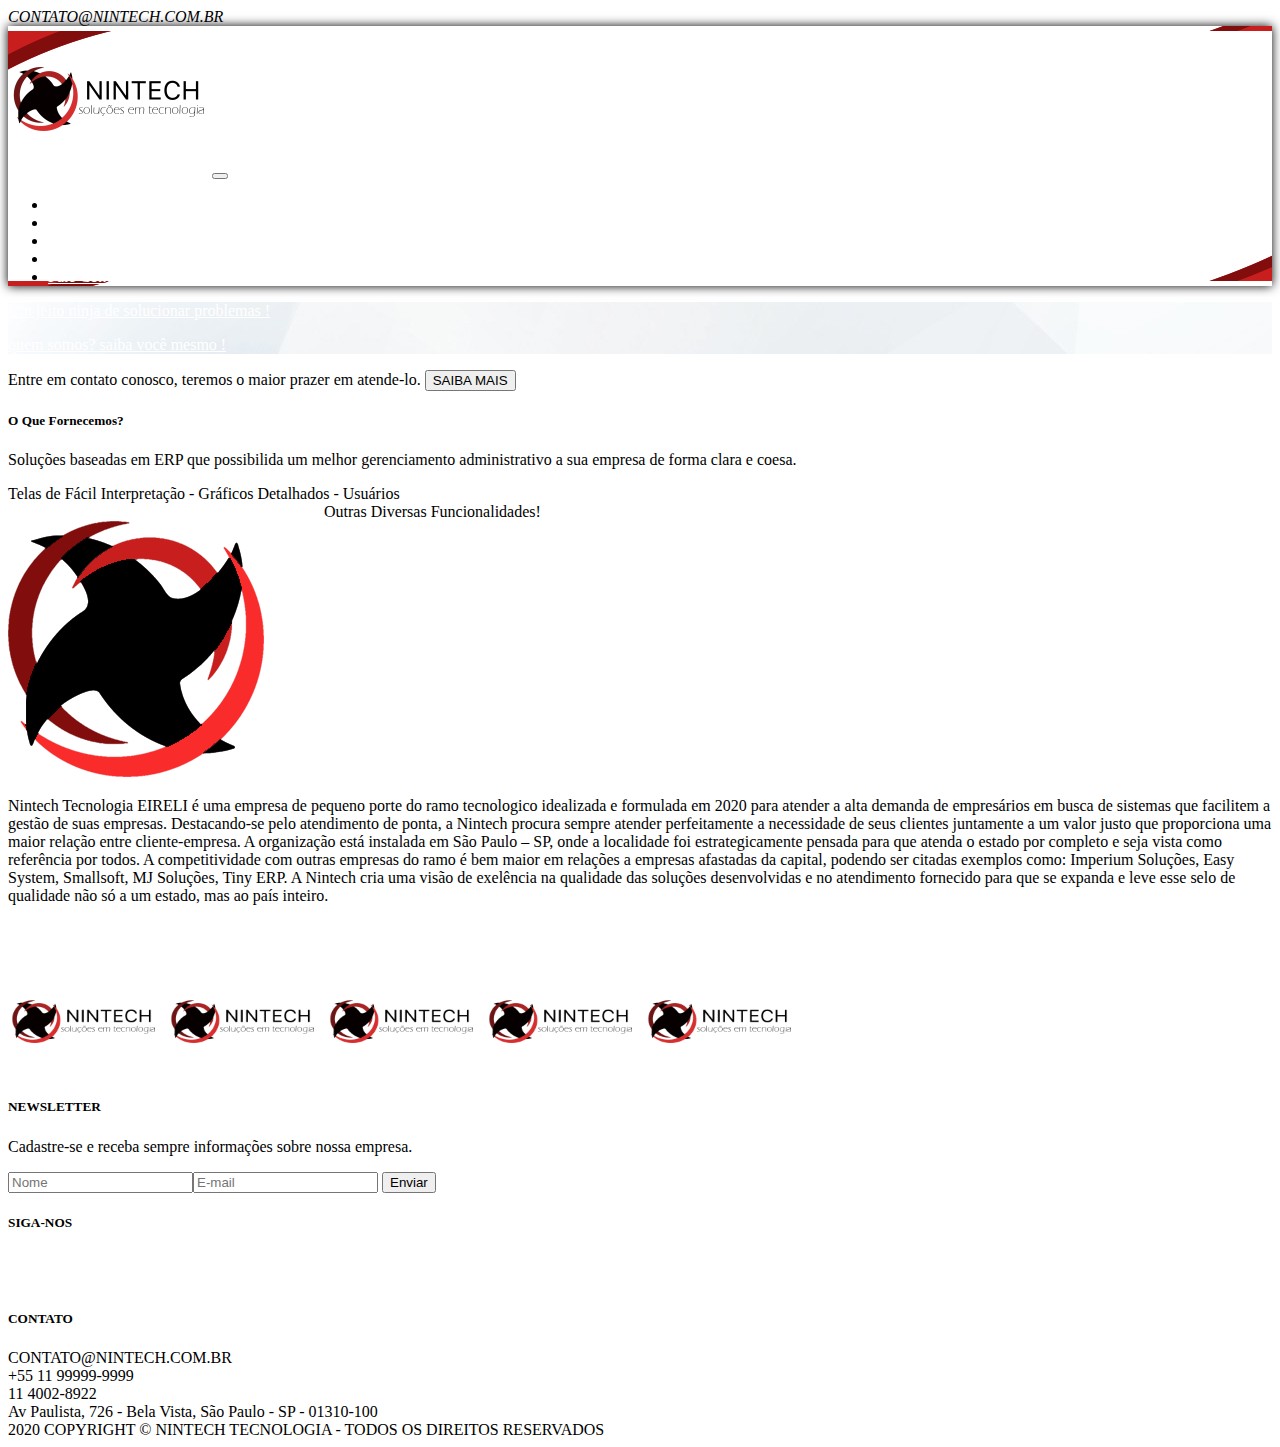
<file: index.html>
<!doctype html>
<html lang="pt-br">

<head>
    <!-- Required meta tags -->
    <meta charset="utf-8">
    <meta name="viewport" content="width=device-width, initial-scale=1, shrink-to-fit=no">

    <!-- Bootstrap CSS -->
    <link rel="stylesheet" href="https://stackpath.bootstrapcdn.com/bootstrap/4.5.0/css/bootstrap.min.css" integrity="sha384-9aIt2nRpC12Uk9gS9baDl411NQApFmC26EwAOH8WgZl5MYYxFfc+NcPb1dKGj7Sk" crossorigin="anonymous">

    <!-- Font Awesome -->
    <link rel="stylesheet" href="https://use.fontawesome.com/releases/v5.3.1/css/all.css" integrity="sha384-mzrmE5qonljUremFsqc01SB46JvROS7bZs3IO2EmfFsd15uHvIt+Y8vEf7N7fWAU" crossorigin="anonymous">

    <!-- HTML5Shiv -->
    <!--[if lt IE 9]>
      <script src="https://oss.maxcdn.com/html5shiv/3.7.2/html5shiv.min.js"></script>
    <![endif]-->

    <!-- Estilo customizado -->
    <link rel="stylesheet" type="text/css" href="css/style.css">

    <title>Nintech - Soluções em Tecnologia</title>
    <link rel="icon" href="img/LogoMin.png">
</head>

<body>

    <header>
        <div class="bg-dark text-white">
            <div class="container d-flex">
                <span class="">
                    <i class="fas fa-envelope fa-lg"></i>
                    <i>CONTATO@NINTECH.COM.BR</i>
                </span>

                <span class="ml-auto">
                    <a target="_blank" href="https://www.facebook.com" class="text-white"><i class="fab fa-facebook fa-lg"></i></a>
                    <a target="_blank" href="https://www.instagram.com" class="text-white"><i class="fab fa-instagram fa-lg"></i></a>
                    <a target="_blank" href="https://www.whatsapp.com" class="text-white"><i class="fab fa-whatsapp fa-lg"></i></a>
                </span>
            </div>
        </div>
        <nav class="navbar navbar-expand-sm navbar-light bg-nintech">

            <div class="container">

                <a href="index.html">
                    <img src="img/Logo.png" width="200">
                </a>

                <button class="navbar-toggler" data-toggle="collapse" data-target="#nav-principal">
                    <span class="navbar-toggler-icon"></span>
                </button>

                <div class="collapse navbar-collapse" id="nav-principal">
                    <ul class="navbar-nav ml-auto">
                        <li class="nav-item">
                            <a href="index.html" class="nav-link">Home</a>
                        </li>
                        <li class="nav-item">
                            <a href="clientes.html" class="nav-link">Clientes</a>
                        </li>
                        <li class="nav-item">
                            <a href="produtos.html" class="nav-link">Produtos</a>
                        </li>
                        <li class="nav-item">
                            <a href="quemsomos.html" class="nav-link">Quem Somos</a>
                        </li>
                        <li class="nav-item">
                            <a href="faleconosco.html" class="nav-link">Fale Conosco</a>
                        </li>
                    </ul>
                </div>

            </div>

        </nav>
    </header>
    <section>
        <div id="carousel-controles" class=" carousel slide bg-custom" data-ride="carousel">

            <div class="carousel-inner container ">
                <div class="carousel-item active "><a href="#jeitoninja">

                        <div class="text-center m-5">
                            <i class="fas fa-user-ninja fa-5x d-inline text-dark "></i>
                            <p class="text-dark font-italic text-uppercase">Um jeito ninja de solucionar problemas !</p>
                        </div>
                    </a>
                </div>



                <div class="carousel-item">
                    <div class=" text-center m-5"><a href="quemsomos.html">
                            <i class="fas fa-lightbulb fa-5x d-inline text-dark"></i>
                            <p class="text-dark font-italic text-uppercase">quem somos? saiba você mesmo !</p>
                        </a></div>
                </div>

            </div>
            <a href="#carousel-controles" class="carousel-control-prev" data-slide="prev">
                <span class="carousel-control-prev-icon btn btn-primary"></span>
            </a>
            <a href="#carousel-controles" class="carousel-control-next" data-slide="next">
                <span class="carousel-control-next-icon btn btn-primary"></span>
            </a>
        </div>
    </section>

    <section>
        <div class="bg-primary">
            <div class="container bg-primary">
                <div class="row">
                    <div class="col-md-10 m-3">
                        <div class="d-inline text-white font-weight-bold font-italic m-3">
                            Entre em contato conosco, teremos o maior prazer em atende-lo.
                            <span class="ml-5">
                                <a href="faleconosco.html"><button class="btn btn-outline-warning btn-sm float-right">SAIBA MAIS</button></a>
                            </span>
                        </div>
                    </div>
                </div>
            </div>
        </div>

    </section>

    <section>
        <div class="container">
            <div class="row mt-5 mb-5">
                <a name="jeitoninja" id="jeitoninja"></a>
                <div class="col-md-6">
                    <h5 class="display-4">O Que Fornecemos?</h5>
                    <p class="font-italic">Soluções baseadas em ERP que possibilida um melhor gerenciamento administrativo a sua empresa de forma clara e coesa.</p>
                    <span class="font-weight-bold"><i class="far fa-window-maximize mr-1"></i>Telas de Fácil Interpretação</span> -
                    <span class="font-weight-bold"><i class="fas fa-chart-bar mr-1"></i>Gráficos Detalhados</span> -
                    <span class="font-weight-bold"><i class="fas fa-address-card mr-1"></i>Usuários</span>
                    <br>
                    <span style="position: relative; left: 25%;"><i class="fas fa-medal mr-1"></i>Outras Diversas Funcionalidades!</span>
                </div>
                <div class="col-md-6 d-inline">
                    <i class="fas fa-money-check-alt fa-10x float-right m-5"></i>
                </div>
            </div>
        </div>
    </section>

    <section>
        <div class="container">
            <div class="row" id="box-anim">
                <div class="col-md-6">
                    <img src="img/LogoMin.png" class="ml-5 mt-4">
                </div>
                <div class="col-md-6">
                    <p class="text-justify font-italic">Nintech Tecnologia EIRELI é uma empresa de pequeno porte do ramo tecnologico idealizada e formulada em 2020 para atender a alta demanda de empresários em busca de sistemas que facilitem a gestão de suas empresas. Destacando-se pelo atendimento de ponta, a Nintech procura sempre atender perfeitamente a necessidade de seus clientes juntamente a um valor justo que proporciona uma maior relação entre cliente-empresa.
                        A organização está instalada em São Paulo – SP, onde a localidade foi estrategicamente pensada para que atenda o estado por completo e seja vista como referência por todos. A competitividade com outras empresas do ramo é bem maior em relações a empresas afastadas da capital, podendo ser citadas exemplos como: Imperium Soluções, Easy System, Smallsoft, MJ Soluções, Tiny ERP.
                        A Nintech cria uma visão de exelência na qualidade das soluções desenvolvidas e no atendimento fornecido para que se expanda e leve esse selo de qualidade não só a um estado, mas ao país inteiro.</p>
                </div>
            </div>
        </div>
    </section>

    <section>
        <div class="row d-inline">
            <div class="container">
                <div class="col">
                    <a href="clientes.html">
                        <h2 style="border-bottom: 1px solid" class="text-dark">Clientes</h2>
                    </a>
                    <div class="d">
                        <a href="clientes.html#cliente1"><img src="img/Logo.png" class="cliente"></a>
                        <a href="clientes.html#cliente2"><img src="img/Logo.png" class="cliente"></a>
                        <a href="clientes.html#cliente3"><img src="img/Logo.png" class="cliente"></a>
                        <a href="clientes.html#cliente4"><img src="img/Logo.png" class="cliente"></a>
                        <a href="clientes.html#cliente5"><img src="img/Logo.png" class="cliente"></a>

                    </div>
                </div>
            </div>
        </div>
    </section>

    <footer class="bg-dark text-white">
        <div class="container">

            <div class="row pt-3 pb-3">
                <div class="col-md-4">
                    <h5 class="text-center">NEWSLETTER</h5>
                    <p class="mb-0">Cadastre-se e receba sempre informações sobre nossa empresa.</p>
                    <form class="form-group">
                        <input type="text" class="form-control " placeholder="Nome" required><input type="email" class="form-control mt-1" placeholder="E-mail" required>
                        <button class="btn btn-primary d-block mt-2 pr-3 pl-3">
                            Enviar
                        </button>
                    </form>
                </div>
                <div class="col-md-4 text-center">
                    <h5 class="">SIGA-NOS</h5>

                    <a target="_blank" href="https://www.twitter.com">
                        <i class="fab fa-twitter fa-4x mr-3 ml-3"></i>
                    </a>
                    <a target="_blank" href="https://www.instagram.com">
                        <i class="fab fa-instagram fa-4x mr-2"></i>
                    </a>
                    <a target="_blank" href="https://www.youtube.com">
                        <i class="fab fa-youtube fa-4x "></i>
                    </a>
                    <br>
                    <br>
                    <a target="_blank" href="https://www.google.com">
                        <i class="fab fa-google-plus-g fa-4x ml-3"></i>
                    </a>
                    <a target="_blank" href="https://www.facebook.com">
                        <i class="fab fa-facebook fa-4x mr-2"></i>
                    </a>
                    <a target="_blank" href="index.html">
                        <i class="fas fa-home fa-4x"></i>
                    </a>
                </div>
                <div class="col-md-4">
                    <h5 class="text-center">CONTATO</h5>
                    <div class="ml-4">
                        <i class="fas fa-envelope fa-lg"></i>
                        CONTATO@NINTECH.COM.BR
                        <br>
                        <i class="fab fa-whatsapp fa-lg"></i>
                        +55 11 99999-9999
                        <br>
                        <i class="fas fa-phone"></i>
                        11 4002-8922
                        <br>
                        <i class="fas fa-map-marker"></i>
                        Av Paulista, 726 - Bela Vista,
                        São Paulo - SP - 01310-100
                    </div>
                </div>

                <span class="ml-auto mr-auto">2020 COPYRIGHT &copy; NINTECH TECNOLOGIA - TODOS OS DIREITOS RESERVADOS</span>

            </div>
        </div>

    </footer>










    <!-- jQuery first, then Popper.js, then Bootstrap JS -->
    <script src="https://code.jquery.com/jquery-3.5.1.slim.min.js" integrity="sha384-DfXdz2htPH0lsSSs5nCTpuj/zy4C+OGpamoFVy38MVBnE+IbbVYUew+OrCXaRkfj" crossorigin="anonymous"></script>
    <script src="https://cdn.jsdelivr.net/npm/popper.js@1.16.0/dist/umd/popper.min.js" integrity="sha384-Q6E9RHvbIyZFJoft+2mJbHaEWldlvI9IOYy5n3zV9zzTtmI3UksdQRVvoxMfooAo" crossorigin="anonymous"></script>
    <script src="https://stackpath.bootstrapcdn.com/bootstrap/4.5.0/js/bootstrap.min.js" integrity="sha384-OgVRvuATP1z7JjHLkuOU7Xw704+h835Lr+6QL9UvYjZE3Ipu6Tp75j7Bh/kR0JKI" crossorigin="anonymous"></script>
</body>

</html>
</file>
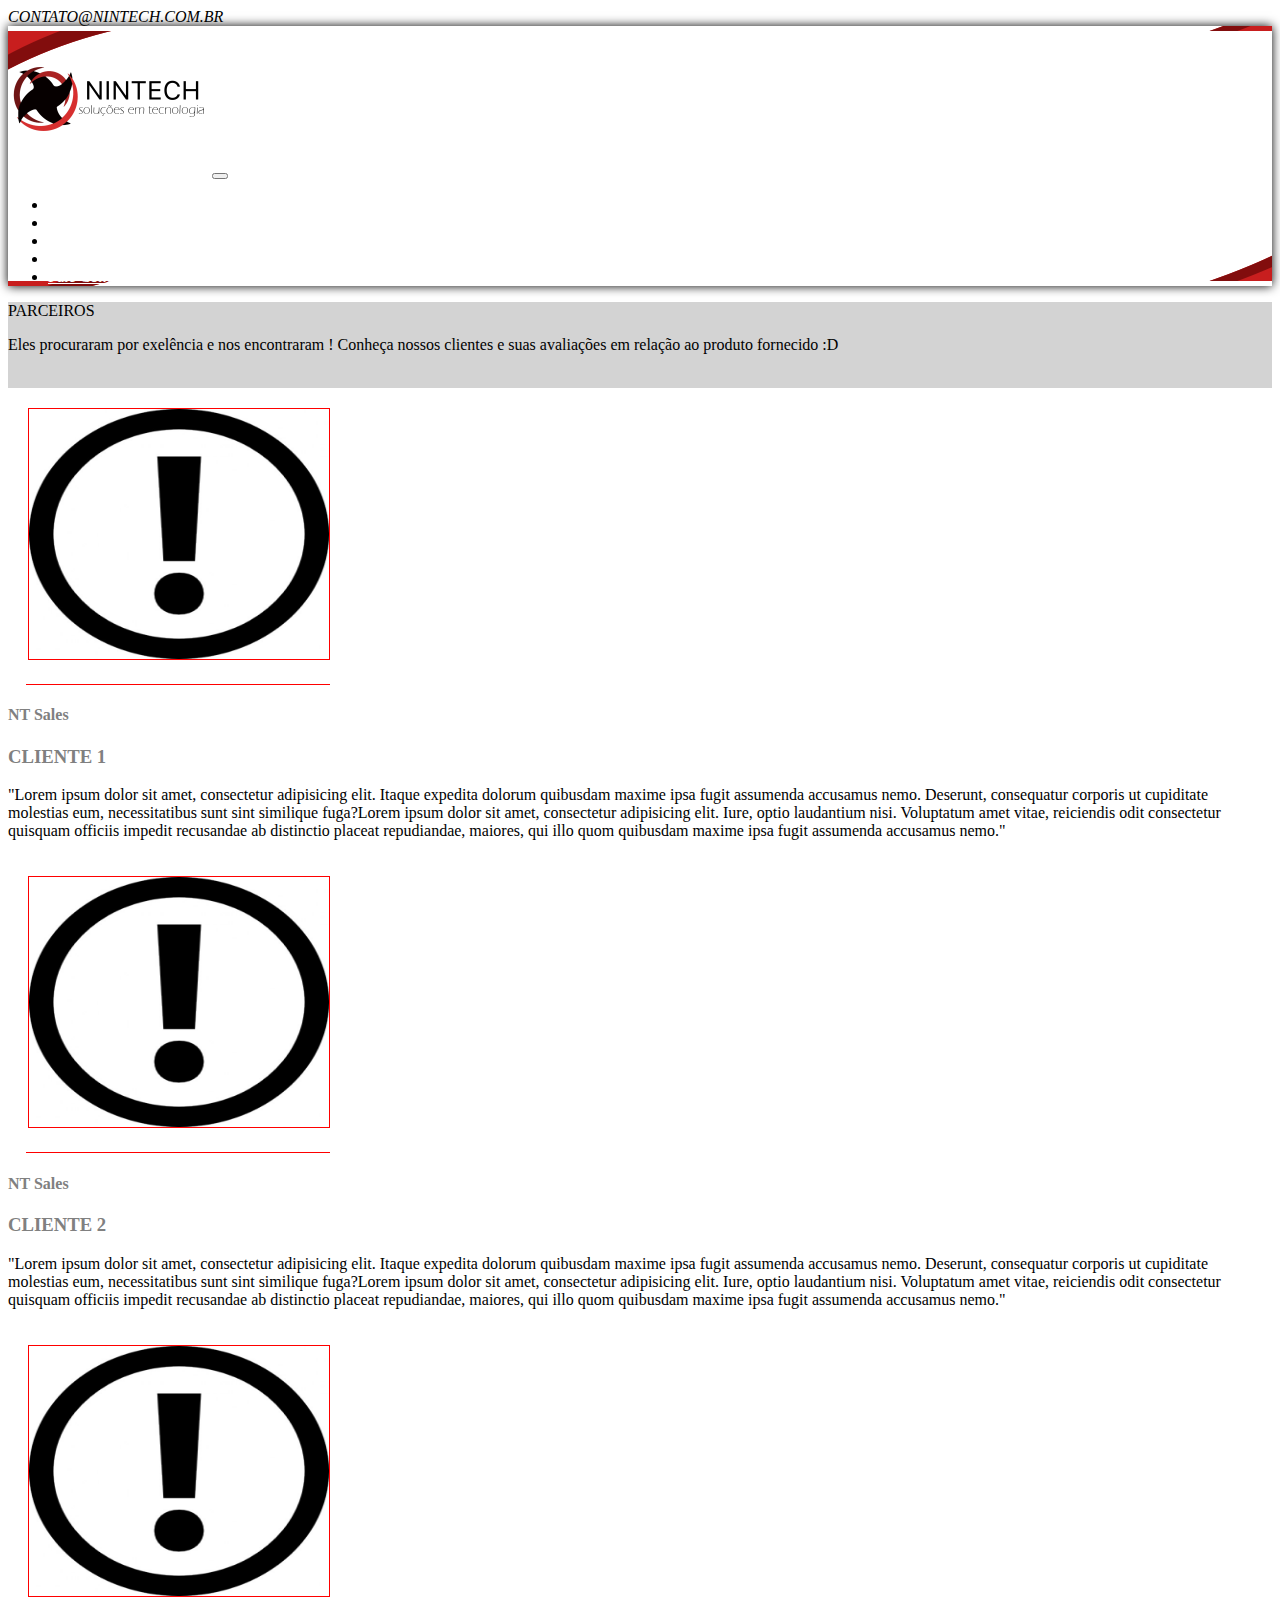
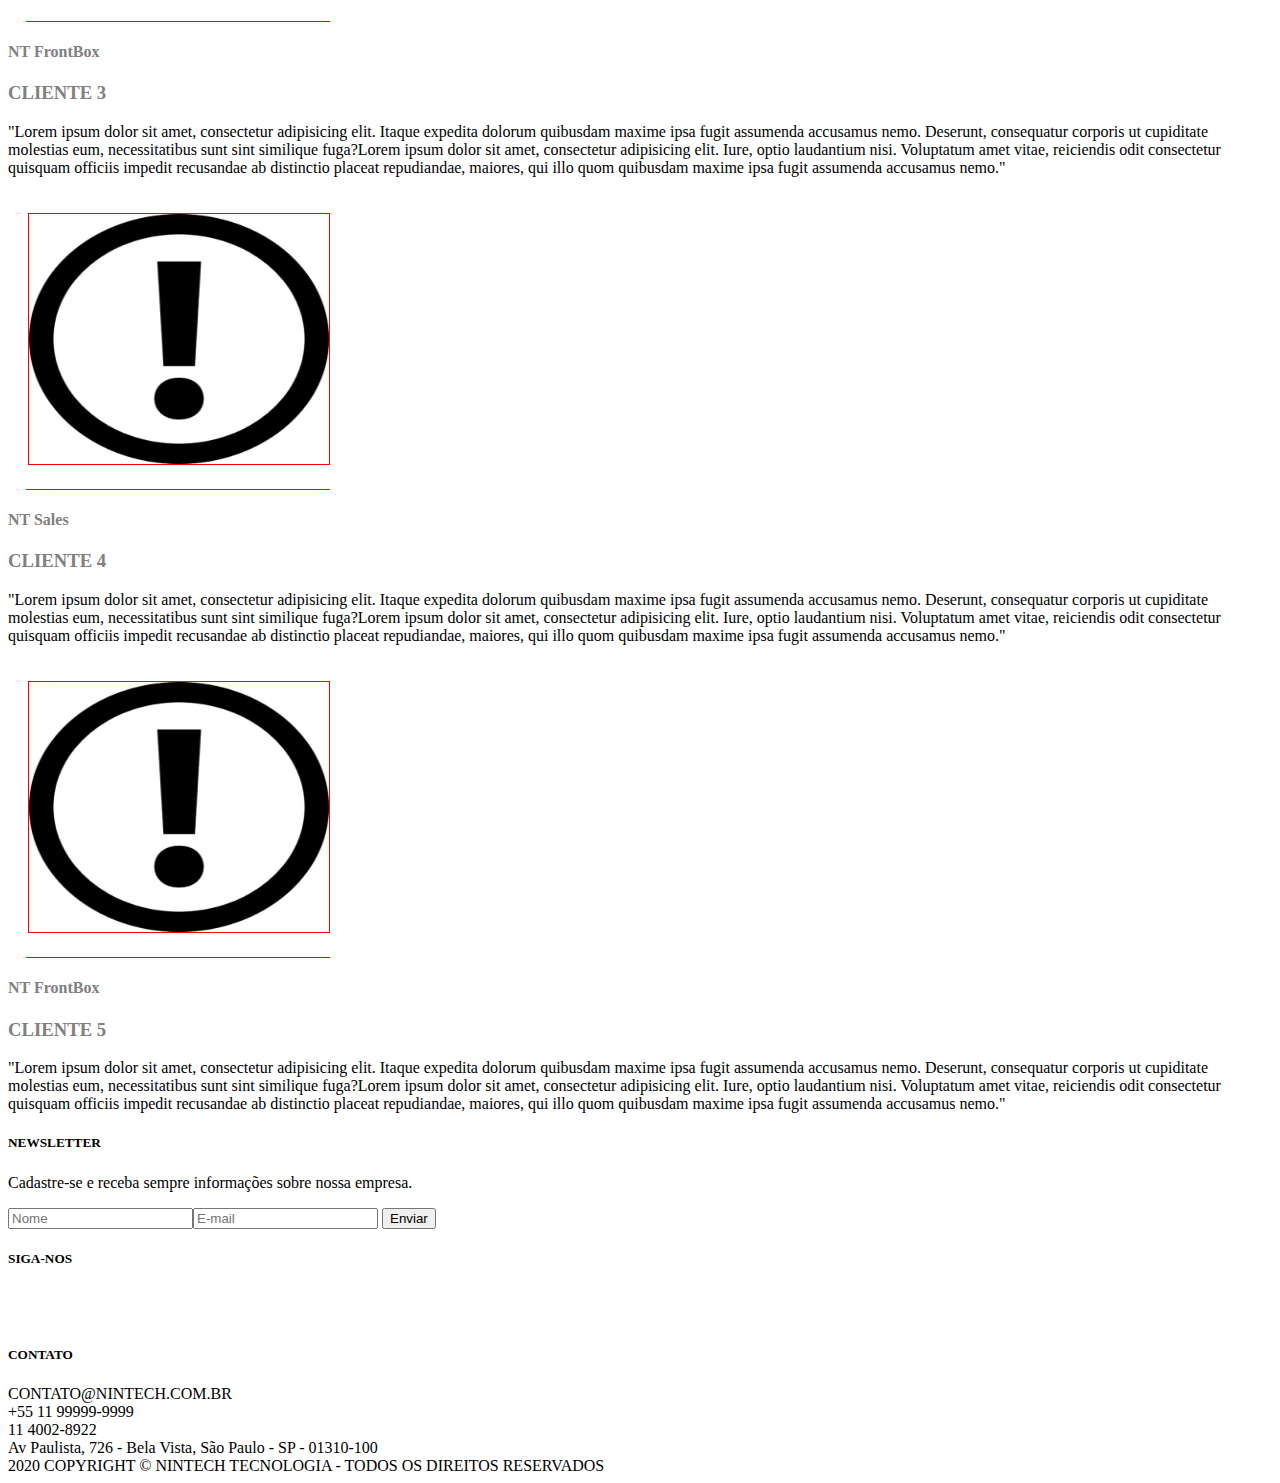
<file: clientes.html>
<!doctype html>
<html lang="pt-br">

<head>
    <!-- Required meta tags -->
    <meta charset="utf-8">
    <meta name="viewport" content="width=device-width, initial-scale=1, shrink-to-fit=no">

    <!-- Bootstrap CSS -->
    <link rel="stylesheet" href="https://stackpath.bootstrapcdn.com/bootstrap/4.5.0/css/bootstrap.min.css" integrity="sha384-9aIt2nRpC12Uk9gS9baDl411NQApFmC26EwAOH8WgZl5MYYxFfc+NcPb1dKGj7Sk" crossorigin="anonymous">

    <!-- Font Awesome -->
    <link rel="stylesheet" href="https://use.fontawesome.com/releases/v5.3.1/css/all.css" integrity="sha384-mzrmE5qonljUremFsqc01SB46JvROS7bZs3IO2EmfFsd15uHvIt+Y8vEf7N7fWAU" crossorigin="anonymous">

    <!-- HTML5Shiv -->
    <!--[if lt IE 9]>
      <script src="https://oss.maxcdn.com/html5shiv/3.7.2/html5shiv.min.js"></script>
    <![endif]-->

    <!-- Estilo customizado -->
    <link rel="stylesheet" type="text/css" href="css/style.css">

    <title>Nintech - Soluções em Tecnologia</title>
    <link rel="icon" href="img/LogoMin.png">
</head>

<body>

    <header>
        <div class="bg-dark text-white">
            <div class="container d-flex">
                <span class="">
                    <i class="fas fa-envelope fa-lg"></i>
                    <i>CONTATO@NINTECH.COM.BR</i>
                </span>

                <span class="ml-auto">
                    <a target="_blank" href="https://www.facebook.com" class="text-white"><i class="fab fa-facebook fa-lg"></i></a>
                    <a target="_blank" href="https://www.instagram.com" class="text-white"><i class="fab fa-instagram fa-lg"></i></a>
                    <a target="_blank" href="https://www.whatsapp.com" class="text-white"><i class="fab fa-whatsapp fa-lg"></i></a>
                </span>
            </div>
        </div>
        <nav class="navbar navbar-expand-sm navbar-light bg-nintech">

            <div class="container">

                <a href="index.html">
                    <img src="img/Logo.png" width="200">
                </a>

                <button class="navbar-toggler" data-toggle="collapse" data-target="#nav-principal">
                    <span class="navbar-toggler-icon"></span>
                </button>

                <div class="collapse navbar-collapse" id="nav-principal">
                    <ul class="navbar-nav ml-auto">
                        <li class="nav-item">
                            <a href="index.html" class="nav-link">Home</a>
                        </li>
                        <li class="nav-item">
                            <a href="clientes.html" class="nav-link">Clientes</a>
                        </li>
                        <li class="nav-item">
                            <a href="produtos.html" class="nav-link">Produtos</a>
                        </li>
                        <li class="nav-item">
                            <a href="quemsomos.html" class="nav-link">Quem Somos</a>
                        </li>
                        <li class="nav-item">
                            <a href="faleconosco.html" class="nav-link">Fale Conosco</a>
                        </li>
                    </ul>
                </div>

            </div>

        </nav>
    </header>
    <section>
        <div class="d-block">
            <div class="" style="background: lightgray;">
                <p class="display-4 text-white font-weight-bold text-center">PARCEIROS</p>
                <p class="text-white text-center font-italic">Eles procuraram por exelência e nos encontraram ! Conheça nossos clientes e suas avaliações em relação ao produto fornecido :D</p>
                <br>
            </div>
        </div>
    </section>
    <section class="container">
        <div class="row" id="clientes">
            <a name="cliente1" id="cliente1"></a>
            <div class="col-md-5">
                <a target="_blank" href="">
                    <img src="img/esclamacao.jpg" width="400px;" height="250px;">
                </a>
                <div class="borda"></div>
                <div class="ml-3 text-warning">

                    <i class="fas fa-star"></i><i class="fas fa-star"></i><i class="fas fa-star"></i><i class="fas fa-star"></i><i class="fas fa-star"></i>


                    <h4 class="cinza">NT Sales</h4>
                </div>


            </div>
            <div class="col-xl-7">
                <h3 class="cinza mt-5">CLIENTE 1</h3>
                <p class="font-italic">"Lorem ipsum dolor sit amet, consectetur adipisicing elit. Itaque expedita dolorum quibusdam maxime ipsa fugit assumenda accusamus nemo. Deserunt, consequatur corporis ut cupiditate molestias eum, necessitatibus sunt sint similique fuga?Lorem ipsum dolor sit amet, consectetur adipisicing elit. Iure, optio laudantium nisi. Voluptatum amet vitae, reiciendis odit consectetur quisquam officiis impedit recusandae ab distinctio placeat repudiandae, maiores, qui illo quom quibusdam maxime ipsa fugit assumenda accusamus nemo."</p>

            </div>
        </div>
        <div class="row" id="clientes">
            <a name="cliente2" id="cliente2"></a>
            <div class="col-md-5">
                <a target="_blank" href="">
                    <img src="img/esclamacao.jpg" width="400px;" height="250px;">
                </a>
                <div class="borda"></div>
                <div class="ml-3 text-warning">

                    <i class="fas fa-star"></i><i class="fas fa-star"></i><i class="fas fa-star"></i><i class="fas fa-star"></i><i class="fas fa-star"></i>


                    <h4 class="cinza">NT Sales</h4>
                </div>


            </div>
            <div class="col-xl-7">
                <h3 class="cinza mt-5">CLIENTE 2</h3>
                <p class="font-italic">"Lorem ipsum dolor sit amet, consectetur adipisicing elit. Itaque expedita dolorum quibusdam maxime ipsa fugit assumenda accusamus nemo. Deserunt, consequatur corporis ut cupiditate molestias eum, necessitatibus sunt sint similique fuga?Lorem ipsum dolor sit amet, consectetur adipisicing elit. Iure, optio laudantium nisi. Voluptatum amet vitae, reiciendis odit consectetur quisquam officiis impedit recusandae ab distinctio placeat repudiandae, maiores, qui illo quom quibusdam maxime ipsa fugit assumenda accusamus nemo."</p>

            </div>
        </div>
        <div class="row" id="clientes">
            <a name="cliente3" id="cliente3"></a>
            <div class="col-md-5">
                <a target="_blank" href="">
                    <img src="img/esclamacao.jpg" width="400px;" height="250px;">
                </a>
                <div class="borda"></div>
                <div class="ml-3 text-warning">

                    <i class="fas fa-star"></i><i class="fas fa-star"></i><i class="fas fa-star"></i><i class="fas fa-star"></i><i class="fas fa-star"></i>


                    <h4 class="cinza">NT FrontBox</h4>
                </div>


            </div>
            <div class="col-xl-7">
                <h3 class="cinza mt-5">CLIENTE 3</h3>
                <p class="font-italic">"Lorem ipsum dolor sit amet, consectetur adipisicing elit. Itaque expedita dolorum quibusdam maxime ipsa fugit assumenda accusamus nemo. Deserunt, consequatur corporis ut cupiditate molestias eum, necessitatibus sunt sint similique fuga?Lorem ipsum dolor sit amet, consectetur adipisicing elit. Iure, optio laudantium nisi. Voluptatum amet vitae, reiciendis odit consectetur quisquam officiis impedit recusandae ab distinctio placeat repudiandae, maiores, qui illo quom quibusdam maxime ipsa fugit assumenda accusamus nemo."</p>

            </div>
        </div>
        <div class="row" id="clientes">
            <a name="cliente4" id="cliente4"></a>
            <div class="col-md-5">
                <a target="_blank" href="">
                    <img src="img/esclamacao.jpg" width="400px;" height="250px;">
                </a>
                <div class="borda"></div>
                <div class="ml-3 text-warning">

                    <i class="fas fa-star"></i><i class="fas fa-star"></i><i class="fas fa-star"></i><i class="fas fa-star"></i><i class="fas fa-star"></i>


                    <h4 class="cinza">NT Sales</h4>
                </div>


            </div>
            <div class="col-xl-7">
                <h3 class="cinza mt-5">CLIENTE 4</h3>
                <p class="font-italic">"Lorem ipsum dolor sit amet, consectetur adipisicing elit. Itaque expedita dolorum quibusdam maxime ipsa fugit assumenda accusamus nemo. Deserunt, consequatur corporis ut cupiditate molestias eum, necessitatibus sunt sint similique fuga?Lorem ipsum dolor sit amet, consectetur adipisicing elit. Iure, optio laudantium nisi. Voluptatum amet vitae, reiciendis odit consectetur quisquam officiis impedit recusandae ab distinctio placeat repudiandae, maiores, qui illo quom quibusdam maxime ipsa fugit assumenda accusamus nemo."</p>

            </div>
        </div>
        <div class="row" id="clientes">
            <a name="cliente5" id="cliente5"></a>
            <div class="col-md-5">
                <a target="_blank" href="">
                    <img src="img/esclamacao.jpg" width="400px;" height="250px;">
                </a>
                <div class="borda"></div>
                <div class="ml-3 text-warning">

                    <i class="fas fa-star"></i><i class="fas fa-star"></i><i class="fas fa-star"></i><i class="fas fa-star"></i><i class="fas fa-star"></i>


                    <h4 class="cinza">NT FrontBox</h4>
                </div>


            </div>
            <div class="col-xl-7">
                <h3 class="cinza mt-5">CLIENTE 5</h3>
                <p class="font-italic">"Lorem ipsum dolor sit amet, consectetur adipisicing elit. Itaque expedita dolorum quibusdam maxime ipsa fugit assumenda accusamus nemo. Deserunt, consequatur corporis ut cupiditate molestias eum, necessitatibus sunt sint similique fuga?Lorem ipsum dolor sit amet, consectetur adipisicing elit. Iure, optio laudantium nisi. Voluptatum amet vitae, reiciendis odit consectetur quisquam officiis impedit recusandae ab distinctio placeat repudiandae, maiores, qui illo quom quibusdam maxime ipsa fugit assumenda accusamus nemo."</p>

            </div>
        </div>
    </section>


    <footer class="bg-dark text-white">
        <div class="container">

            <div class="row pt-3 pb-3">
                <div class="col-md-4">
                    <h5 class="text-center">NEWSLETTER</h5>
                    <p class="mb-0">Cadastre-se e receba sempre informações sobre nossa empresa.</p>
                    <form class="form-group">
                        <input type="text" class="form-control " placeholder="Nome" required><input type="email" class="form-control mt-1" placeholder="E-mail" required>
                        <button class="btn btn-primary d-block mt-2 pr-3 pl-3">
                            Enviar
                        </button>
                    </form>
                </div>
                <div class="col-md-4 text-center">
                    <h5 class="">SIGA-NOS</h5>

                    <a target="_blank" href="https://www.twitter.com">
                        <i class="fab fa-twitter fa-4x mr-3 ml-3"></i>
                    </a>
                    <a target="_blank" href="https://www.instagram.com">
                        <i class="fab fa-instagram fa-4x mr-2"></i>
                    </a>
                    <a target="_blank" href="https://www.youtube.com">
                        <i class="fab fa-youtube fa-4x "></i>
                    </a>
                    <br>
                    <br>
                    <a target="_blank" href="https://www.google.com">
                        <i class="fab fa-google-plus-g fa-4x ml-3"></i>
                    </a>
                    <a target="_blank" href="https://www.facebook.com">
                        <i class="fab fa-facebook fa-4x mr-2"></i>
                    </a>
                    <a target="_blank" href="index.html">
                        <i class="fas fa-home fa-4x"></i>
                    </a>
                </div>
                <div class="col-md-4">
                    <h5 class="text-center">CONTATO</h5>
                    <div class="ml-4">
                        <i class="fas fa-envelope fa-lg"></i>
                        CONTATO@NINTECH.COM.BR
                        <br>
                        <i class="fab fa-whatsapp fa-lg"></i>
                        +55 11 99999-9999
                        <br>
                        <i class="fas fa-phone"></i>
                        11 4002-8922
                        <br>
                        <i class="fas fa-map-marker"></i>
                        Av Paulista, 726 - Bela Vista,
                        São Paulo - SP - 01310-100
                    </div>
                </div>

                <span class="ml-auto mr-auto">2020 COPYRIGHT &copy; NINTECH TECNOLOGIA - TODOS OS DIREITOS RESERVADOS</span>

            </div>
        </div>

    </footer>

    <!-- jQuery first, then Popper.js, then Bootstrap JS -->
    <script src="https://code.jquery.com/jquery-3.5.1.slim.min.js" integrity="sha384-DfXdz2htPH0lsSSs5nCTpuj/zy4C+OGpamoFVy38MVBnE+IbbVYUew+OrCXaRkfj" crossorigin="anonymous"></script>
    <script src="https://cdn.jsdelivr.net/npm/popper.js@1.16.0/dist/umd/popper.min.js" integrity="sha384-Q6E9RHvbIyZFJoft+2mJbHaEWldlvI9IOYy5n3zV9zzTtmI3UksdQRVvoxMfooAo" crossorigin="anonymous"></script>
    <script src="https://stackpath.bootstrapcdn.com/bootstrap/4.5.0/js/bootstrap.min.js" integrity="sha384-OgVRvuATP1z7JjHLkuOU7Xw704+h835Lr+6QL9UvYjZE3Ipu6Tp75j7Bh/kR0JKI" crossorigin="anonymous"></script>
</body>

</html>
</file>
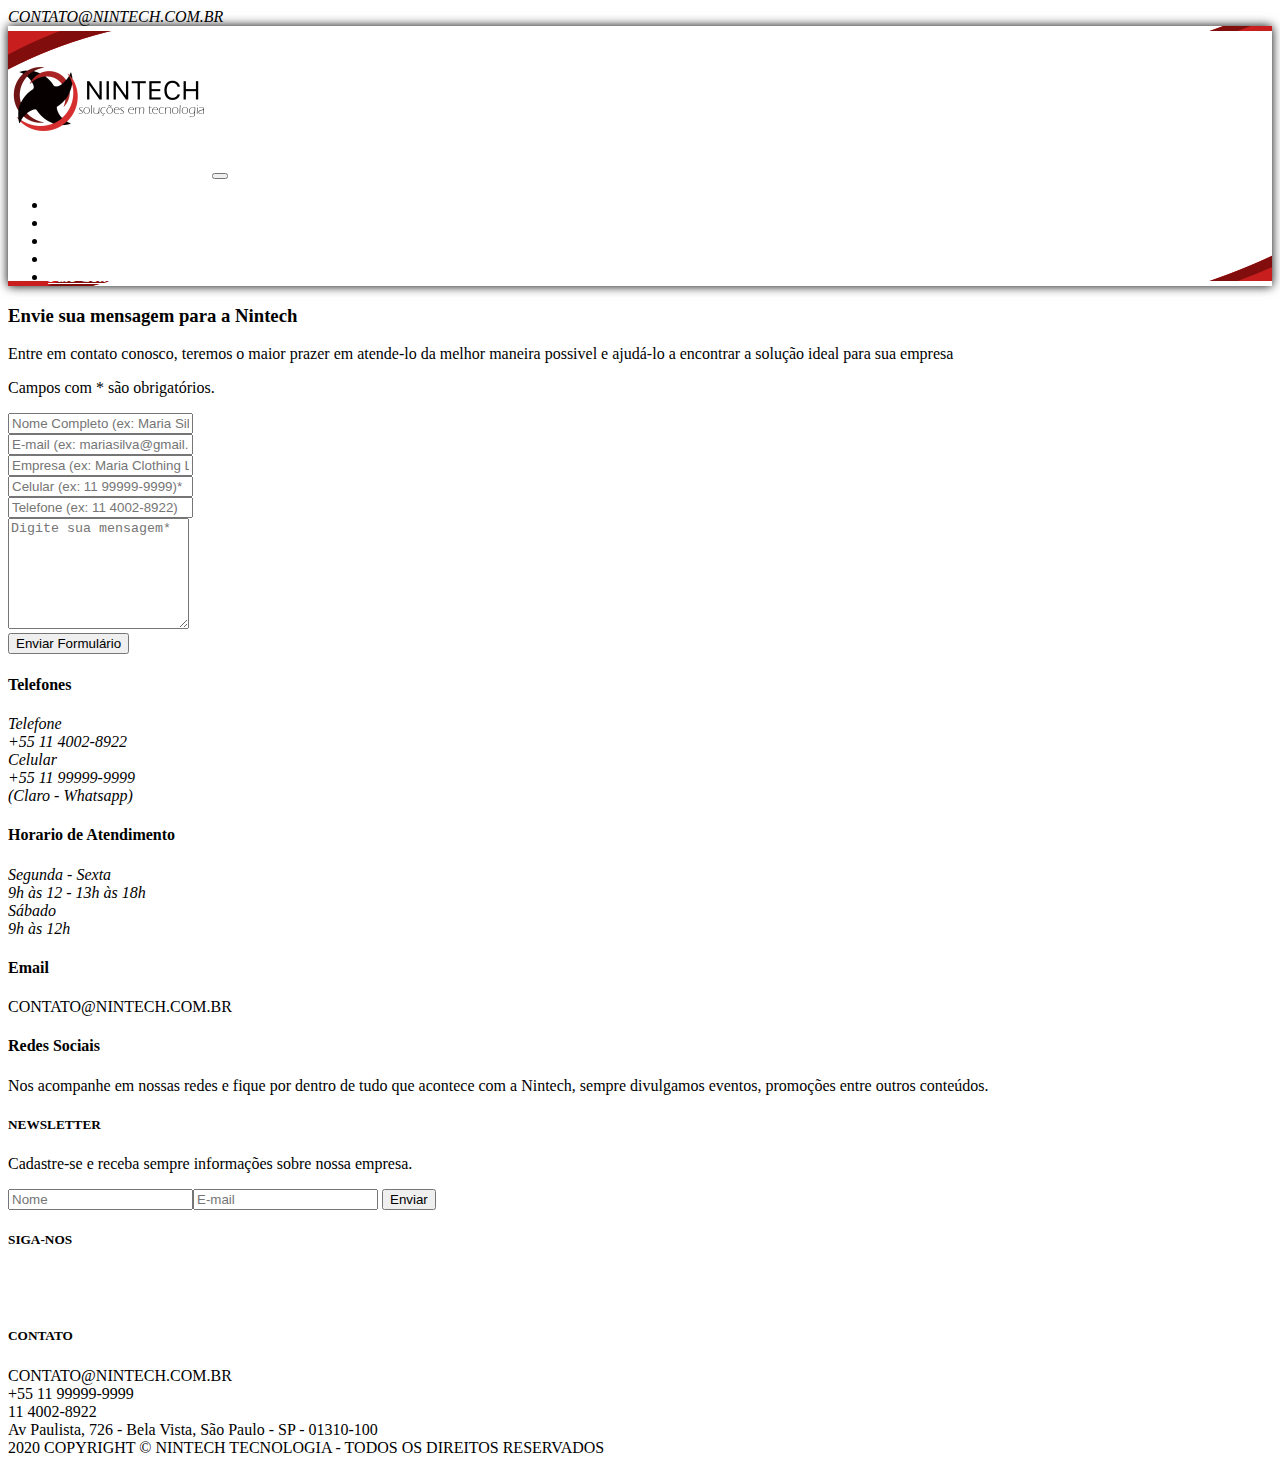
<file: faleconosco.html>
<!doctype html>
<html lang="pt-br">

<head>
    <!-- Required meta tags -->
    <meta charset="utf-8">
    <meta name="viewport" content="width=device-width, initial-scale=1, shrink-to-fit=no">

    <!-- Bootstrap CSS -->
    <link rel="stylesheet" href="https://stackpath.bootstrapcdn.com/bootstrap/4.5.0/css/bootstrap.min.css" integrity="sha384-9aIt2nRpC12Uk9gS9baDl411NQApFmC26EwAOH8WgZl5MYYxFfc+NcPb1dKGj7Sk" crossorigin="anonymous">

    <!-- Font Awesome -->
    <link rel="stylesheet" href="https://use.fontawesome.com/releases/v5.3.1/css/all.css" integrity="sha384-mzrmE5qonljUremFsqc01SB46JvROS7bZs3IO2EmfFsd15uHvIt+Y8vEf7N7fWAU" crossorigin="anonymous">

    <!-- HTML5Shiv -->
    <!--[if lt IE 9]>
      <script src="https://oss.maxcdn.com/html5shiv/3.7.2/html5shiv.min.js"></script>
    <![endif]-->

    <!-- Estilo customizado -->
    <link rel="stylesheet" type="text/css" href="css/style.css">

    <title>Nintech - Soluções em Tecnologia</title>
    <link rel="icon" href="img/LogoMin.png">
</head>

<body>

    <header>
        <div class="bg-dark text-white">
            <div class="container d-flex">
                <span class="">
                    <i class="fas fa-envelope fa-lg"></i>
                    <i>CONTATO@NINTECH.COM.BR</i>
                </span>

                <span class="ml-auto">
                    <a target="_blank" href="https://www.facebook.com" class="text-white"><i class="fab fa-facebook fa-lg"></i></a>
                    <a target="_blank" href="https://www.instagram.com" class="text-white"><i class="fab fa-instagram fa-lg"></i></a>
                    <a target="_blank" href="https://www.whatsapp.com" class="text-white"><i class="fab fa-whatsapp fa-lg"></i></a>
                </span>
            </div>
        </div>
        <nav class="navbar navbar-expand-sm navbar-light bg-nintech">

            <div class="container">

                <a href="index.html">
                    <img src="img/Logo.png" width="200">
                </a>

                <button class="navbar-toggler" data-toggle="collapse" data-target="#nav-principal">
                    <span class="navbar-toggler-icon"></span>
                </button>

                <div class="collapse navbar-collapse" id="nav-principal">
                    <ul class="navbar-nav ml-auto">
                        <li class="nav-item">
                            <a href="index.html" class="nav-link">Home</a>
                        </li>
                        <li class="nav-item">
                            <a href="clientes.html" class="nav-link">Clientes</a>
                        </li>
                        <li class="nav-item">
                            <a href="produtos.html" class="nav-link">Produtos</a>
                        </li>
                        <li class="nav-item">
                            <a href="quemsomos.html" class="nav-link">Quem Somos</a>
                        </li>
                        <li class="nav-item">
                            <a href="faleconosco.html" class="nav-link">Fale Conosco</a>
                        </li>
                    </ul>
                </div>

            </div>

        </nav>
    </header>

    <section>
        <div class="container mt-5">
            <div class="row">
                <div class="col-md-7">
                    <form>
                        <h3>Envie sua mensagem para a Nintech</h3>
                        <p>Entre em contato conosco, teremos o maior prazer em atende-lo da melhor maneira possivel e ajudá-lo a
                            encontrar a solução ideal para sua empresa</p>
                        <p>Campos com * são obrigatórios.</p>

                        <div class="row">
                            <div class="col-12">
                                <input type="text" class="form-control" placeholder="Nome Completo (ex: Maria Silva)*" required>
                            </div>
                        </div>
                        <div class="row mt-2">
                            <div class="col-6">
                                <input type="email" class="form-control" placeholder="E-mail (ex: mariasilva@gmail.com)*" required>
                            </div>
                            <div class="col-6">
                                <input type="text" class="form-control" placeholder="Empresa (ex: Maria Clothing LTDA)">
                            </div>
                        </div>
                        <div class="row mt-2">
                            <div class="col-6">
                                <input type="text" class="form-control" placeholder="Celular (ex: 11 99999-9999)*" required>
                            </div>
                            <div class="col-6">
                                <input type="text" class="form-control" placeholder="Telefone (ex: 11 4002-8922)">
                            </div>
                        </div>
                        <div class="row mt-2">
                            <div class="col-12">
                                <textarea rows="7" class="form-control" placeholder="Digite sua mensagem*" required></textarea>
                            </div>
                        </div>
                        <div class="row mt-2 mb-5">
                            <div class="col-12">
                                <button class="btn btn-primary">
                                    Enviar Formulário
                                </button>
                            </div>
                        </div>


                    </form>
                </div>
                <div class="col-md-5">
                    <div class="row">
                        <div class="col-md-6">
                            <h4>Telefones</h4>
                            <p><i>Telefone
                                    <br>
                                    +55 11 4002-8922
                                    <br>
                                    Celular
                                    <br>
                                    +55 11 99999-9999
                                    <br>
                                    (Claro - Whatsapp)</i></p>

                        </div>
                        <div class="col-md-6">
                            <h4>Horario de Atendimento</h4>
                            <p><i>Segunda - Sexta
                                    <br>
                                    9h às 12 - 13h às 18h
                                    <br>
                                    Sábado
                                    <br>
                                    9h às 12h
                                </i></p>
                        </div>
                        <div class="row">
                            <div class="col-md-12 ml-3">
                                <h4>Email</h4>
                                <p>CONTATO@NINTECH.COM.BR</p>
                            </div>
                            <div class="col-md-12 ml-3">
                                <h4>Redes Sociais</h4>
                                <p>Nos acompanhe em nossas redes e fique por dentro de tudo que acontece com a Nintech, sempre divulgamos eventos, promoções entre outros conteúdos.</p>
                            </div>
                        </div>
                        <div class="row">
                            <div class="col-md-12 ml-3 rs-custom">
                                <a target="_blank" href="https://www.twitter.com"><i class="fab fa-twitter fa-2x"></i></a>
                                <a target="_blank" href="https://www.instagram.com"><i class="fab fa-instagram fa-2x"></i></a>
                                <a target="_blank" href="https://www.youtube.com"><i class="fab fa-youtube fa-2x"></i></a>
                                <a target="_blank" href="https://www.facebook.com"><i class="fab fa-facebook fa-2x"></i></a>
                                <a target="_blank" href="https://www.google.com"><i class="fab fa-google-plus-g fa-2x"></i></a>
                            </div>
                        </div>
                    </div>
                </div>


            </div>
        </div>

    </section>

    <footer class="bg-dark text-white">
        <div class="container">

            <div class="row pt-3 pb-3">
                <div class="col-md-4">
                    <h5 class="text-center">NEWSLETTER</h5>
                    <p class="mb-0">Cadastre-se e receba sempre informações sobre nossa empresa.</p>
                    <form class="form-group">
                        <input type="text" class="form-control " placeholder="Nome" required><input type="email" class="form-control mt-1" placeholder="E-mail" required>
                        <button class="btn btn-primary d-block mt-2 pr-3 pl-3">
                            Enviar
                        </button>
                    </form>
                </div>
                <div class="col-md-4 text-center">
                    <h5 class="">SIGA-NOS</h5>

                    <a target="_blank" href="https://www.twitter.com">
                        <i class="fab fa-twitter fa-4x mr-3 ml-3"></i>
                    </a>
                    <a target="_blank" href="https://www.instagram.com">
                        <i class="fab fa-instagram fa-4x mr-2"></i>
                    </a>
                    <a target="_blank" href="https://www.youtube.com">
                        <i class="fab fa-youtube fa-4x "></i>
                    </a>
                    <br>
                    <br>
                    <a target="_blank" href="https://www.google.com">
                        <i class="fab fa-google-plus-g fa-4x ml-3"></i>
                    </a>
                    <a target="_blank" href="https://www.facebook.com">
                        <i class="fab fa-facebook fa-4x mr-2"></i>
                    </a>
                    <a target="_blank" href="index.html">
                        <i class="fas fa-home fa-4x"></i>
                    </a>
                </div>
                <div class="col-md-4">
                    <h5 class="text-center">CONTATO</h5>
                    <div class="ml-4">
                        <i class="fas fa-envelope fa-lg"></i>
                        CONTATO@NINTECH.COM.BR
                        <br>
                        <i class="fab fa-whatsapp fa-lg"></i>
                        +55 11 99999-9999
                        <br>
                        <i class="fas fa-phone"></i>
                        11 4002-8922
                        <br>
                        <i class="fas fa-map-marker"></i>
                        Av Paulista, 726 - Bela Vista,
                        São Paulo - SP - 01310-100
                    </div>
                </div>

                <span class="ml-auto mr-auto">2020 COPYRIGHT &copy; NINTECH TECNOLOGIA - TODOS OS DIREITOS RESERVADOS</span>

            </div>
        </div>

    </footer>










    <!-- jQuery first, then Popper.js, then Bootstrap JS -->
    <script src="https://code.jquery.com/jquery-3.5.1.slim.min.js" integrity="sha384-DfXdz2htPH0lsSSs5nCTpuj/zy4C+OGpamoFVy38MVBnE+IbbVYUew+OrCXaRkfj" crossorigin="anonymous"></script>
    <script src="https://cdn.jsdelivr.net/npm/popper.js@1.16.0/dist/umd/popper.min.js" integrity="sha384-Q6E9RHvbIyZFJoft+2mJbHaEWldlvI9IOYy5n3zV9zzTtmI3UksdQRVvoxMfooAo" crossorigin="anonymous"></script>
    <script src="https://stackpath.bootstrapcdn.com/bootstrap/4.5.0/js/bootstrap.min.js" integrity="sha384-OgVRvuATP1z7JjHLkuOU7Xw704+h835Lr+6QL9UvYjZE3Ipu6Tp75j7Bh/kR0JKI" crossorigin="anonymous"></script>
</body>

</html>
</file>
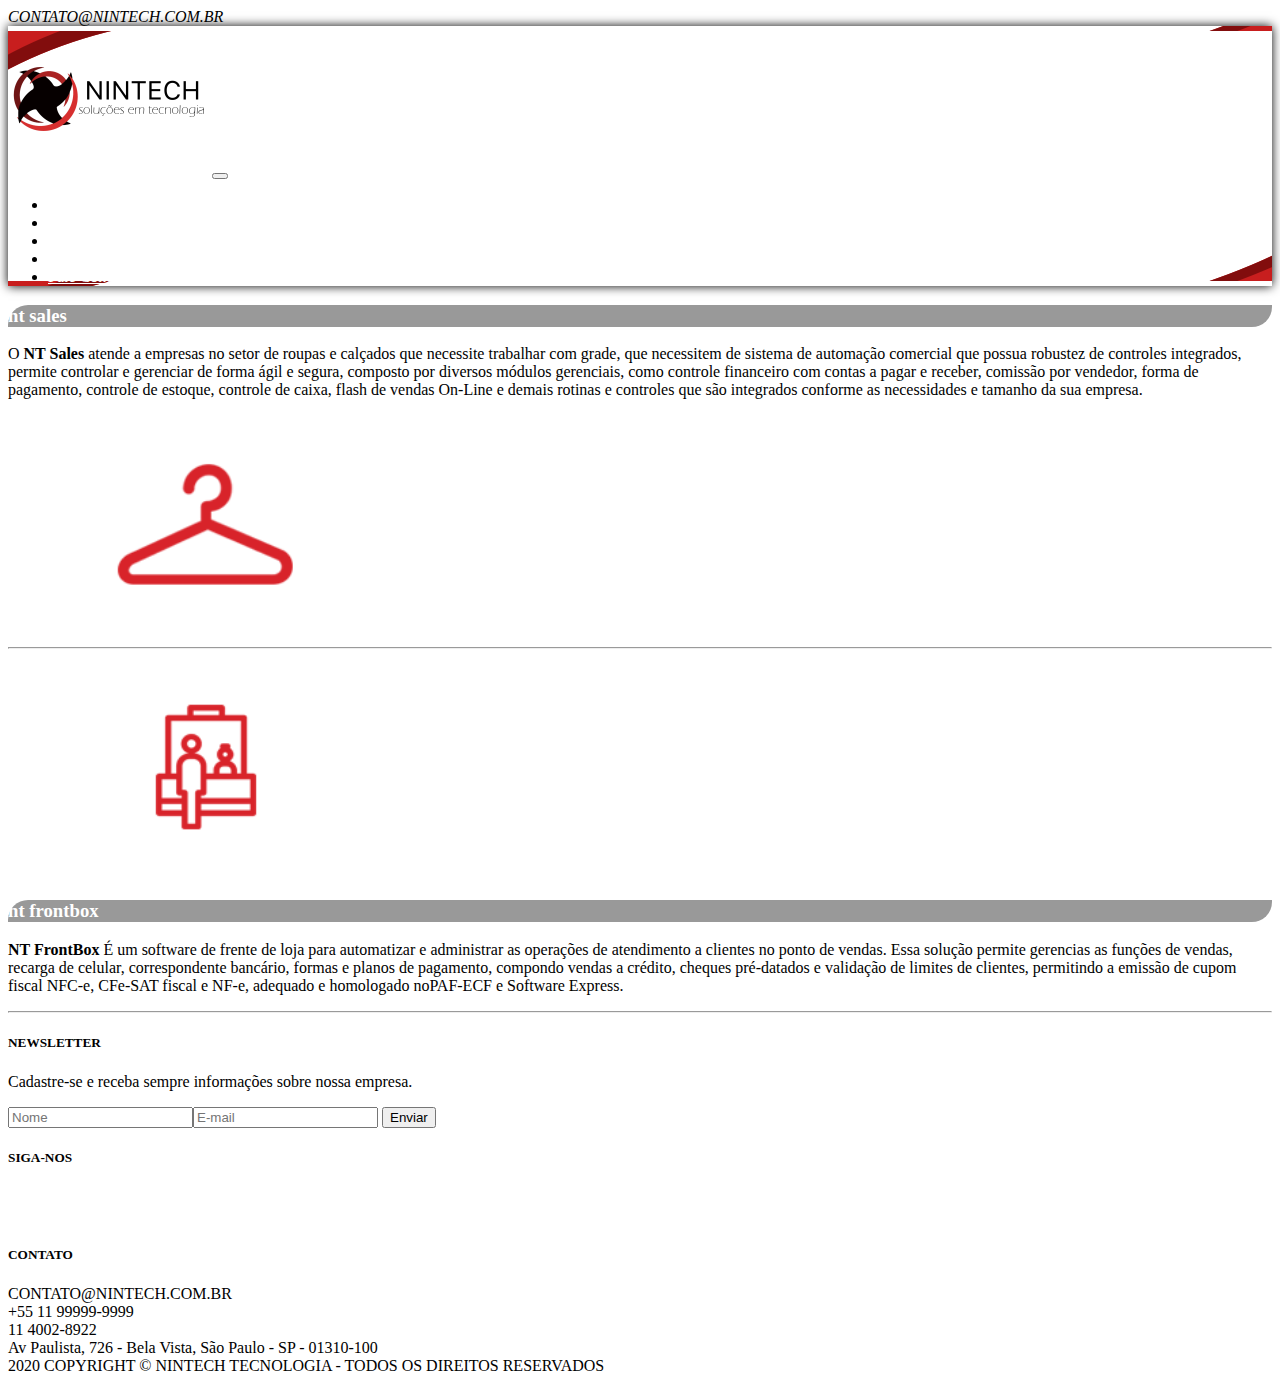
<file: produtos.html>
<!doctype html>
<html lang="pt-br">

<head>
    <!-- Required meta tags -->
    <meta charset="utf-8">
    <meta name="viewport" content="width=device-width, initial-scale=1, shrink-to-fit=no">

    <!-- Bootstrap CSS -->
    <link rel="stylesheet" href="https://stackpath.bootstrapcdn.com/bootstrap/4.5.0/css/bootstrap.min.css" integrity="sha384-9aIt2nRpC12Uk9gS9baDl411NQApFmC26EwAOH8WgZl5MYYxFfc+NcPb1dKGj7Sk" crossorigin="anonymous">

    <!-- Font Awesome -->
    <link rel="stylesheet" href="https://use.fontawesome.com/releases/v5.3.1/css/all.css" integrity="sha384-mzrmE5qonljUremFsqc01SB46JvROS7bZs3IO2EmfFsd15uHvIt+Y8vEf7N7fWAU" crossorigin="anonymous">

    <!-- HTML5Shiv -->
    <!--[if lt IE 9]>
      <script src="https://oss.maxcdn.com/html5shiv/3.7.2/html5shiv.min.js"></script>
    <![endif]-->

    <!-- Estilo customizado -->
    <link rel="stylesheet" type="text/css" href="css/style.css">

    <title>Nintech - Soluções em Tecnologia</title>
    <link rel="icon" href="img/LogoMin.png">
</head>

<body>

    <header>
        <div class="bg-dark text-white">
            <div class="container d-flex">
                <span class="">
                    <i class="fas fa-envelope fa-lg"></i>
                    <i>CONTATO@NINTECH.COM.BR</i>
                </span>

                <span class="ml-auto">
                    <a target="_blank" href="https://www.facebook.com" class="text-white"><i class="fab fa-facebook fa-lg"></i></a>
                    <a target="_blank" href="https://www.instagram.com" class="text-white"><i class="fab fa-instagram fa-lg"></i></a>
                    <a target="_blank" href="https://www.whatsapp.com" class="text-white"><i class="fab fa-whatsapp fa-lg"></i></a>
                </span>
            </div>
        </div>
        <nav class="navbar navbar-expand-sm navbar-light bg-nintech">

            <div class="container">

                <a href="index.html">
                    <img src="img/Logo.png" width="200">
                </a>

                <button class="navbar-toggler" data-toggle="collapse" data-target="#nav-principal">
                    <span class="navbar-toggler-icon"></span>
                </button>

                <div class="collapse navbar-collapse" id="nav-principal">
                    <ul class="navbar-nav ml-auto">
                        <li class="nav-item">
                            <a href="index.html" class="nav-link">Home</a>
                        </li>
                        <li class="nav-item">
                            <a href="clientes.html" class="nav-link">Clientes</a>
                        </li>
                        <li class="nav-item">
                            <a href="produtos.html" class="nav-link">Produtos</a>
                        </li>
                        <li class="nav-item">
                            <a href="quemsomos.html" class="nav-link">Quem Somos</a>
                        </li>
                        <li class="nav-item">
                            <a href="faleconosco.html" class="nav-link">Fale Conosco</a>
                        </li>
                    </ul>
                </div>

            </div>

        </nav>
    </header>

    <section>
        <div class="container mt-5 mb-5">
            <div class="row">
                <div class="col-md-8">
                    <div>
                        <h3 class="text-uppercase text-center display-4 bg-produtos">nt sales</h3>
                        <p class="font-italic text-justify">O <b>NT Sales</b> atende a empresas no setor de roupas e calçados que necessite trabalhar com grade, que necessitem de sistema de automação comercial que possua robustez de controles integrados, permite controlar e gerenciar de forma ágil e segura, composto por diversos módulos gerenciais, como controle financeiro com contas a pagar e receber, comissão por vendedor, forma de pagamento, controle de estoque, controle de caixa, flash de vendas On-Line e demais rotinas e controles que são integrados conforme as necessidades e tamanho da sua empresa.</p>
                    </div>
                </div>
                <div class="col-md-4">
                    <img src="img/ntsales-icon.png" width="400" height="220">
                </div>
            </div>
            <hr>
        </div>
        <div class="container mt-5 mb-5">
            <div class="row">

                <div class="col-md-4">
                    <img src="img/ntfrontbox-icon.png" width="400" height="220">
                </div>
                <div class="col-md-8">
                    <div>
                        <h3 class="text-uppercase text-center display-4 bg-produtos">nt frontbox</h3>
                        <p class="font-italic text-justify"><b>NT FrontBox</b> É um software de frente de loja para automatizar e administrar as operações de atendimento a clientes no ponto de vendas. Essa solução permite gerencias as funções de vendas, recarga de celular, correspondente bancário, formas e planos de pagamento, compondo vendas a crédito, cheques pré-datados e validação de limites de clientes, permitindo a emissão de cupom fiscal NFC-e, CFe-SAT fiscal e NF-e, adequado e homologado noPAF-ECF e Software Express.</p>
                    </div>
                </div>
            </div>
            <hr>
        </div>
    </section>

    <footer class="bg-dark text-white">
        <div class="container">

            <div class="row pt-3 pb-3">
                <div class="col-md-4">
                    <h5 class="text-center">NEWSLETTER</h5>
                    <p class="mb-0">Cadastre-se e receba sempre informações sobre nossa empresa.</p>
                    <form class="form-group">
                        <input type="text" class="form-control " placeholder="Nome" required><input type="email" class="form-control mt-1" placeholder="E-mail" required>
                        <button class="btn btn-primary d-block mt-2 pr-3 pl-3">
                            Enviar
                        </button>
                    </form>
                </div>
                <div class="col-md-4 text-center">
                    <h5 class="">SIGA-NOS</h5>

                    <a target="_blank" href="https://www.twitter.com">
                        <i class="fab fa-twitter fa-4x mr-3 ml-3"></i>
                    </a>
                    <a target="_blank" href="https://www.instagram.com">
                        <i class="fab fa-instagram fa-4x mr-2"></i>
                    </a>
                    <a target="_blank" href="https://www.youtube.com">
                        <i class="fab fa-youtube fa-4x "></i>
                    </a>
                    <br>
                    <br>
                    <a target="_blank" href="https://www.google.com">
                        <i class="fab fa-google-plus-g fa-4x ml-3"></i>
                    </a>
                    <a target="_blank" href="https://www.facebook.com">
                        <i class="fab fa-facebook fa-4x mr-2"></i>
                    </a>
                    <a target="_blank" href="index.html">
                        <i class="fas fa-home fa-4x"></i>
                    </a>
                </div>
                <div class="col-md-4">
                    <h5 class="text-center">CONTATO</h5>
                    <div class="ml-4">
                        <i class="fas fa-envelope fa-lg"></i>
                        CONTATO@NINTECH.COM.BR
                        <br>
                        <i class="fab fa-whatsapp fa-lg"></i>
                        +55 11 99999-9999
                        <br>
                        <i class="fas fa-phone"></i>
                        11 4002-8922
                        <br>
                        <i class="fas fa-map-marker"></i>
                        Av Paulista, 726 - Bela Vista,
                        São Paulo - SP - 01310-100
                    </div>
                </div>

                <span class="ml-auto mr-auto">2020 COPYRIGHT &copy; NINTECH TECNOLOGIA - TODOS OS DIREITOS RESERVADOS</span>

            </div>
        </div>

    </footer>










    <!-- jQuery first, then Popper.js, then Bootstrap JS -->
    <script src="https://code.jquery.com/jquery-3.5.1.slim.min.js" integrity="sha384-DfXdz2htPH0lsSSs5nCTpuj/zy4C+OGpamoFVy38MVBnE+IbbVYUew+OrCXaRkfj" crossorigin="anonymous"></script>
    <script src="https://cdn.jsdelivr.net/npm/popper.js@1.16.0/dist/umd/popper.min.js" integrity="sha384-Q6E9RHvbIyZFJoft+2mJbHaEWldlvI9IOYy5n3zV9zzTtmI3UksdQRVvoxMfooAo" crossorigin="anonymous"></script>
    <script src="https://stackpath.bootstrapcdn.com/bootstrap/4.5.0/js/bootstrap.min.js" integrity="sha384-OgVRvuATP1z7JjHLkuOU7Xw704+h835Lr+6QL9UvYjZE3Ipu6Tp75j7Bh/kR0JKI" crossorigin="anonymous"></script>
</body>

</html>
</file>
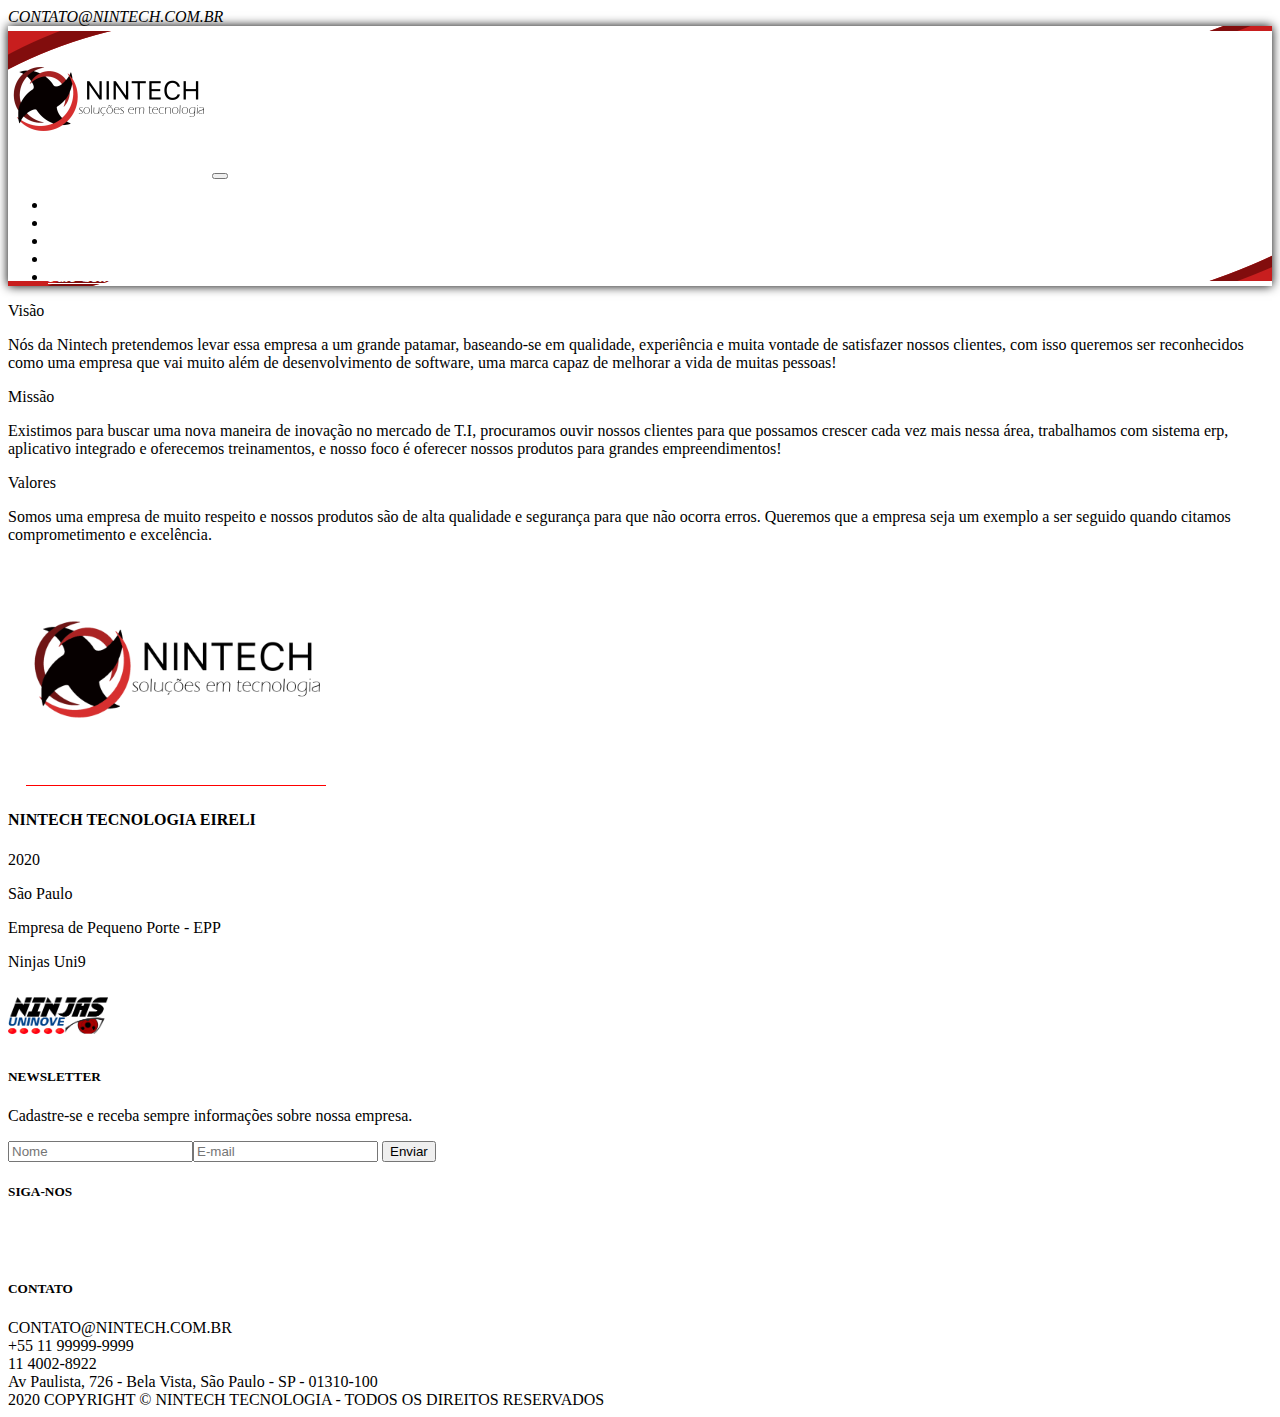
<file: quemsomos.html>
<!doctype html>
<html lang="pt-br">

<head>
    <!-- Required meta tags -->
    <meta charset="utf-8">
    <meta name="viewport" content="width=device-width, initial-scale=1, shrink-to-fit=no">

    <!-- Bootstrap CSS -->
    <link rel="stylesheet" href="https://stackpath.bootstrapcdn.com/bootstrap/4.5.0/css/bootstrap.min.css" integrity="sha384-9aIt2nRpC12Uk9gS9baDl411NQApFmC26EwAOH8WgZl5MYYxFfc+NcPb1dKGj7Sk" crossorigin="anonymous">

    <!-- Font Awesome -->
    <link rel="stylesheet" href="https://use.fontawesome.com/releases/v5.3.1/css/all.css" integrity="sha384-mzrmE5qonljUremFsqc01SB46JvROS7bZs3IO2EmfFsd15uHvIt+Y8vEf7N7fWAU" crossorigin="anonymous">

    <!-- HTML5Shiv -->
    <!--[if lt IE 9]>
      <script src="https://oss.maxcdn.com/html5shiv/3.7.2/html5shiv.min.js"></script>
    <![endif]-->

    <!-- Estilo customizado -->
    <link rel="stylesheet" type="text/css" href="css/style.css">

    <title>Nintech - Soluções em Tecnologia</title>
    <link rel="icon" href="img/LogoMin.png">
</head>

<body>

    <header>
        <div class="bg-dark text-white">
            <div class="container d-flex">
                <span class="">
                    <i class="fas fa-envelope fa-lg"></i>
                    <i>CONTATO@NINTECH.COM.BR</i>
                </span>

                <span class="ml-auto">
                    <a target="_blank" href="https://www.facebook.com" class="text-white"><i class="fab fa-facebook fa-lg"></i></a>
                    <a target="_blank" href="https://www.instagram.com" class="text-white"><i class="fab fa-instagram fa-lg"></i></a>
                    <a target="_blank" href="https://www.whatsapp.com" class="text-white"><i class="fab fa-whatsapp fa-lg"></i></a>
                </span>
            </div>
        </div>
        <nav class="navbar navbar-expand-sm navbar-light bg-nintech">

            <div class="container">

                <a href="index.html">
                    <img src="img/Logo.png" width="200">
                </a>

                <button class="navbar-toggler" data-toggle="collapse" data-target="#nav-principal">
                    <span class="navbar-toggler-icon"></span>
                </button>

                <div class="collapse navbar-collapse" id="nav-principal">
                    <ul class="navbar-nav ml-auto">
                        <li class="nav-item">
                            <a href="index.html" class="nav-link">Home</a>
                        </li>
                        <li class="nav-item">
                            <a href="clientes.html" class="nav-link">Clientes</a>
                        </li>
                        <li class="nav-item">
                            <a href="produtos.html" class="nav-link">Produtos</a>
                        </li>
                        <li class="nav-item">
                            <a href="quemsomos.html" class="nav-link ">Quem Somos</a>
                        </li>
                        <li class="nav-item">
                            <a href="faleconosco.html" class="nav-link ">Fale Conosco</a>
                        </li>
                    </ul>
                </div>

            </div>

        </nav>
    </header>
    <section>
        <div class="row container ml-auto mr-auto mt-3">
            <div class="col-md-4">
                <div class="text-center">
                    <i class="far fa-eye fa-4x "></i>
                    <p class="d-inline display-4">Visão</p>
                    <p class="font-italic">Nós da Nintech pretendemos levar essa empresa a um grande patamar, baseando-se em qualidade, experiência e muita vontade de satisfazer nossos clientes, com isso queremos ser reconhecidos como uma empresa que vai muito além de desenvolvimento de software, uma marca capaz de melhorar a vida de muitas pessoas!</p>
                </div>
            </div>
            <div class="col-md-4">
                <div class="text-center">
                    <i class="fas fa-bullseye fa-4x "></i>
                    <p class="d-inline display-4">Missão</p>
                    <p class="font-italic">Existimos para buscar uma nova maneira de inovação no mercado de T.I, procuramos ouvir nossos clientes para que possamos crescer cada vez mais nessa área, trabalhamos com sistema erp, aplicativo integrado e oferecemos treinamentos, e nosso foco é oferecer nossos produtos para grandes empreendimentos!</p>
                </div>
            </div>
            <div class="col-md-4">
                <div class="text-center">
                    <i class="fas fa-trophy fa-4x "></i>
                    <p class="d-inline display-4">Valores</p>
                    <p class="font-italic">Somos uma empresa de muito respeito e nossos produtos são de alta qualidade e segurança para que não ocorra erros. Queremos que a empresa seja um exemplo a ser seguido quando citamos comprometimento e excelência.</p>
                </div>
            </div>
        </div>
    </section>
    <section>
        <div class="row container ml-auto mr-auto mb-2">
            <div class="col-md-12 text-center">
                <img src="img/Logo.png" id="logo" class="borda">
                <h4 class="font-italic ml-auto mr-auto">NINTECH TECNOLOGIA EIRELI</h4>
            </div>
        </div>
        <div class="row container ml-auto mr-auto mb-5">
            <div class="col-md-12 text-center">
                <i class="fas fa-star ml-auto mt-2"></i>
                <p class="d-inline mt-1 ml-1">2020</p>

                <i class="fas fa-map-marker-alt ml-2"></i>
                <p class="d-inline mt-1 ml-1">São Paulo </p>

                <i class="fas fa-balance-scale ml-2"></i>
                <p class="d-inline mt-1 ml-1">Empresa de Pequeno Porte - EPP </p>
            </div>
            <div class="col-md text-center mt-4">
                <i class="fas fa-lightbulb"></i>
                <p class="d-inline mt-1 ml-1">Ninjas Uni9</p>
                <img class="d-block ml-auto mr-auto" src="img/NinjasUni9.png" width="100">
            </div>
        </div>
    </section>


    <footer class="bg-dark text-white">
        <div class="container">

            <div class="row pt-3 pb-3">
                <div class="col-md-4">
                    <h5 class="text-center">NEWSLETTER</h5>
                    <p class="mb-0">Cadastre-se e receba sempre informações sobre nossa empresa.</p>
                    <form class="form-group">
                        <input type="text" class="form-control " placeholder="Nome" required><input type="email" class="form-control mt-1" placeholder="E-mail" required>
                        <button class="btn btn-primary d-block mt-2 pr-3 pl-3">
                            Enviar
                        </button>
                    </form>
                </div>
                <div class="col-md-4 text-center">
                    <h5 class="">SIGA-NOS</h5>

                    <a target="_blank" href="https://www.twitter.com">
                        <i class="fab fa-twitter fa-4x mr-3 ml-3"></i>
                    </a>
                    <a target="_blank" href="https://www.instagram.com">
                        <i class="fab fa-instagram fa-4x mr-2"></i>
                    </a>
                    <a target="_blank" href="https://www.youtube.com">
                        <i class="fab fa-youtube fa-4x "></i>
                    </a>
                    <br>
                    <br>
                    <a target="_blank" href="https://www.google.com">
                        <i class="fab fa-google-plus-g fa-4x ml-3"></i>
                    </a>
                    <a target="_blank" href="https://www.facebook.com">
                        <i class="fab fa-facebook fa-4x mr-2"></i>
                    </a>
                    <a target="_blank" href="index.html">
                        <i class="fas fa-home fa-4x"></i>
                    </a>
                </div>
                <div class="col-md-4">
                    <h5 class="text-center">CONTATO</h5>
                    <div class="ml-4">
                        <i class="fas fa-envelope fa-lg"></i>
                        CONTATO@NINTECH.COM.BR
                        <br>
                        <i class="fab fa-whatsapp fa-lg"></i>
                        +55 11 99999-9999
                        <br>
                        <i class="fas fa-phone"></i>
                        11 4002-8922
                        <br>
                        <i class="fas fa-map-marker"></i>
                        Av Paulista, 726 - Bela Vista,
                        São Paulo - SP - 01310-100
                    </div>
                </div>

                <span class="ml-auto mr-auto">2020 COPYRIGHT &copy; NINTECH TECNOLOGIA - TODOS OS DIREITOS RESERVADOS</span>

            </div>
        </div>

    </footer>










    <!-- jQuery first, then Popper.js, then Bootstrap JS -->
    <script src="https://code.jquery.com/jquery-3.5.1.slim.min.js" integrity="sha384-DfXdz2htPH0lsSSs5nCTpuj/zy4C+OGpamoFVy38MVBnE+IbbVYUew+OrCXaRkfj" crossorigin="anonymous"></script>
    <script src="https://cdn.jsdelivr.net/npm/popper.js@1.16.0/dist/umd/popper.min.js" integrity="sha384-Q6E9RHvbIyZFJoft+2mJbHaEWldlvI9IOYy5n3zV9zzTtmI3UksdQRVvoxMfooAo" crossorigin="anonymous"></script>
    <script src="https://stackpath.bootstrapcdn.com/bootstrap/4.5.0/js/bootstrap.min.js" integrity="sha384-OgVRvuATP1z7JjHLkuOU7Xw704+h835Lr+6QL9UvYjZE3Ipu6Tp75j7Bh/kR0JKI" crossorigin="anonymous"></script>
</body>

</html>
</file>
<file: css/style.css>
.bg-nintech{
   
    background: url(../img/bg-menu.png) center;
    box-shadow: 0 0 10px;
}
.navbar-light .navbar-nav .nav-link:hover{
    color: red;
    border-bottom: 1px solid red;
    transition: border 2s;

}
a{
    
    color:white;
}

#boxclientes a:hover{
    color: blue;
}


.rs-custom a{
    color: black;
}
.rs-custom a:hover{
    color: gray;
}
a:hover{
    text-decoration: none;
    color:lightgray; 
}

#clientes a img{
    border: 1px solid red;
    width: 300px;
    margin: 20px;
    
}
.borda{
    width: 304px;
    margin-left: 1.1em;
    border-bottom: 1px solid red;
}
.cinza{
    color: gray;
}




#visao {
    background: url(../img/bg-visao.jpg) fixed center;
    height: 300px;
}       

.borda-trs{
    background: rgba(0,0,0,.5);
    border-radius: 20px 0;
    width: 300px; 
}
#logo{
    width: 300px;
}



.box-clientes {
    background: lightgray;
}

.cliente {
    width: 150px;
    height: 100px;
    background: white;
    margin-right: 5px;
}

.cliente:hover {
    background: rgba(0,0,0,.2);
    transition: 2s;
}

.bg-custom {
    background: url(../img/bg-custom.jpg);
}





@keyframes box-anim{
    from{
        opacity: 0%;
    }
    to{
        opacity: 100%;
    }
}
#box-anim{
    animation-name: box-anim;
    animation-duration: 10s;
}

.bg-produtos {
    background: rgba(0,0,0,.4);
    color: white;
    border-radius: 20px 0;
}
</file>
